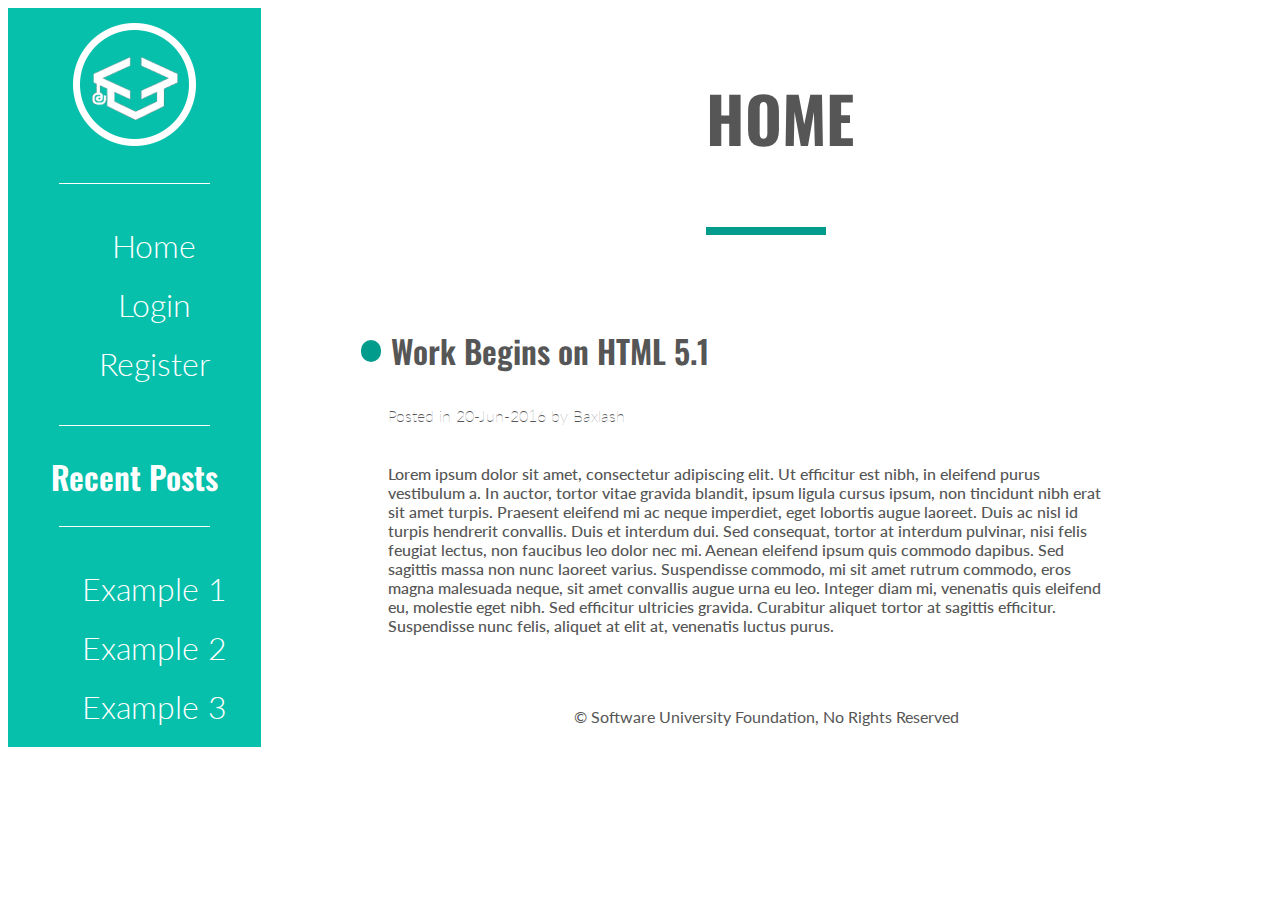
<file: SoftUniBlog/index.html>
<!DOCTYPE html>
<html lang="en">
<head>
    <meta charset="UTF-8">
    <link rel="stylesheet" href="styles/style.css">
    <title>SoftUni Blog</title>
</head>
<body>
<div class="wrapper">
    <aside class="sidebar">
        <div class="logo">
            <img src="images/logo_sidebar.png" alt="logo">
        </div>
        <hr>
        <nav>
            <ul>
                <a href="index.html" class="single-menu-element-link">
                    <li class="single-menu-element">Home</li>
                </a>
                <a href="login.html" class="single-menu-element-link">
                    <li class="single-menu-element">Login</li>
                </a>
                <a href="register.html" class="single-menu-element-link">
                    <li class="single-menu-element">Register</li>
                </a>
            </ul>
            <hr>
            <h2 class="recent-posts-title">Recent Posts</h2>
            <hr>
            <ul>
                <a href="#" class="single-menu-element-link">
                    <li class="single-menu-element">Example 1</li>
                </a>
                <a href="#" class="single-menu-element-link">
                    <li class="single-menu-element">Example 2</li>
                </a>
                <a href="#" class="single-menu-element-link">
                    <li class="single-menu-element">Example 3</li>
                </a>
                <a href="#" class="single-menu-element-link">
                    <li class="single-menu-element">Example 4</li>
                </a>
                <a href="#" class="single-menu-element-link">
                    <li class="single-menu-element">Example 5</li>
                </a>

            </ul>
        </nav>
    </aside>
    <main>
        <header class="blog-title">
            <h3>Home</h3>
        </header>
        <ul class="articles">
            <li class="single-post">
                <article>
                    <div class="dot">&nbsp;</div>
                    <h3 class="title">Work Begins on HTML 5.1</h3>
                    <p class="subtitle">Posted in 20-Jun-2016 by Baxlash</p>
                    <p class="content">
                        Lorem ipsum dolor sit amet, consectetur adipiscing elit. Ut efficitur est nibh, in eleifend
                        purus vestibulum a. In auctor, tortor vitae gravida blandit, ipsum ligula cursus ipsum, non
                        tincidunt nibh erat sit amet turpis. Praesent eleifend mi ac neque imperdiet, eget lobortis
                        augue laoreet. Duis ac nisl id turpis hendrerit convallis. Duis et interdum dui. Sed consequat,
                        tortor at interdum pulvinar, nisi felis feugiat lectus, non faucibus leo dolor nec mi. Aenean
                        eleifend ipsum quis commodo dapibus. Sed sagittis massa non nunc laoreet varius. Suspendisse
                        commodo, mi sit amet rutrum commodo, eros magna malesuada neque, sit amet convallis augue urna
                        eu leo. Integer diam mi, venenatis quis eleifend eu, molestie eget nibh. Sed efficitur ultricies
                        gravida. Curabitur aliquet tortor at sagittis efficitur. Suspendisse nunc felis, aliquet at elit
                        at, venenatis luctus purus.
                    </p>
                </article>
            </li>
        </ul>
        <footer>
            <p class="footer-text">
                &copy; Software University Foundation, No Rights Reserved
            </p>
        </footer>
    </main>
</div>
</body>
</html>
</file>
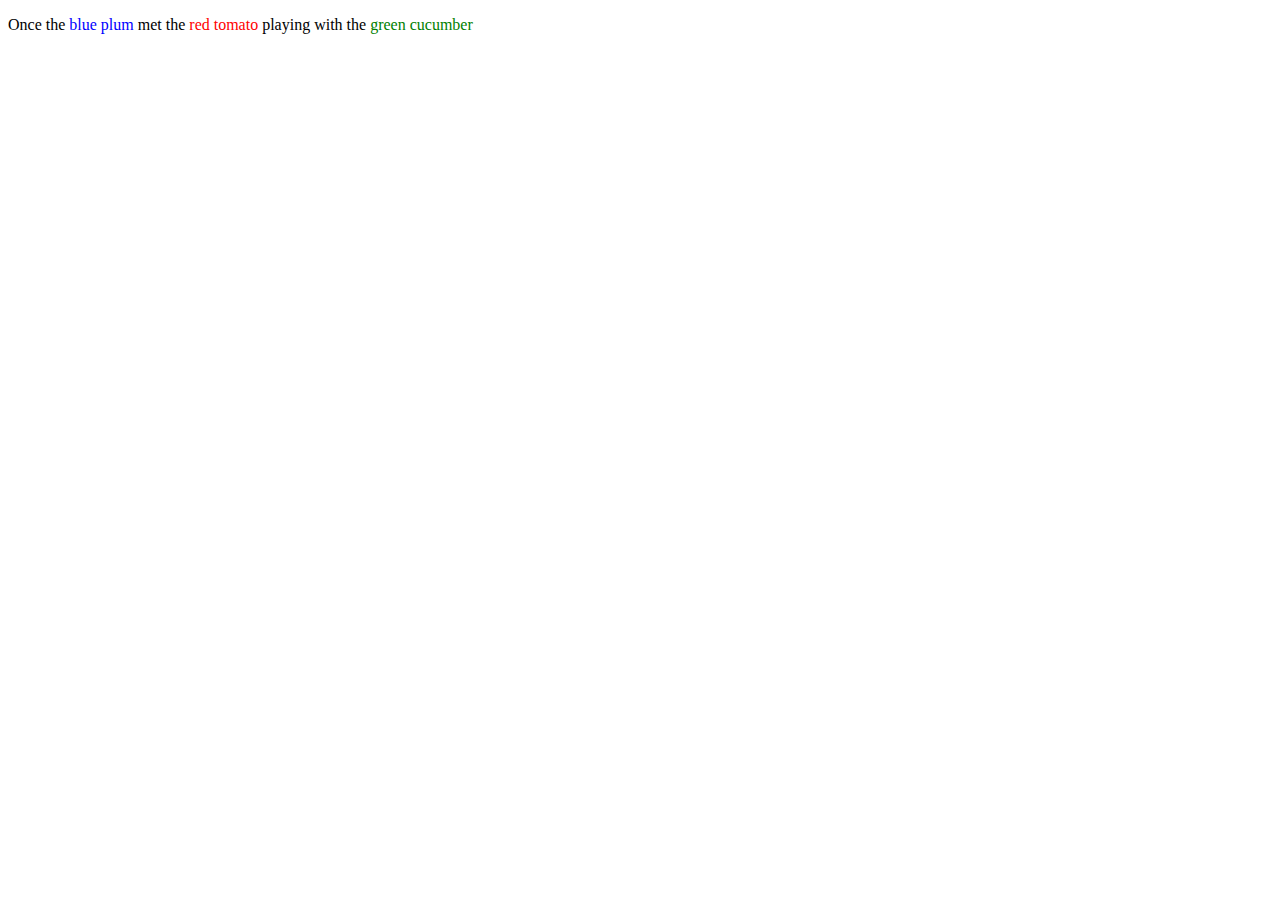
<file: HMTL5 and CSS/colors.html>
<!DOCTYPE html>
<html lang="en">
<head>
    <meta charset="UTF-8">
    <title>Colors</title>
</head>
<body>
<p>
    Once the <span style="color: blue">blue plum</span> met the <span style="color: red">red tomato</span> playing with
    the <span style="color: green">green cucumber</span>
</p>
</body>
</html>
</file>
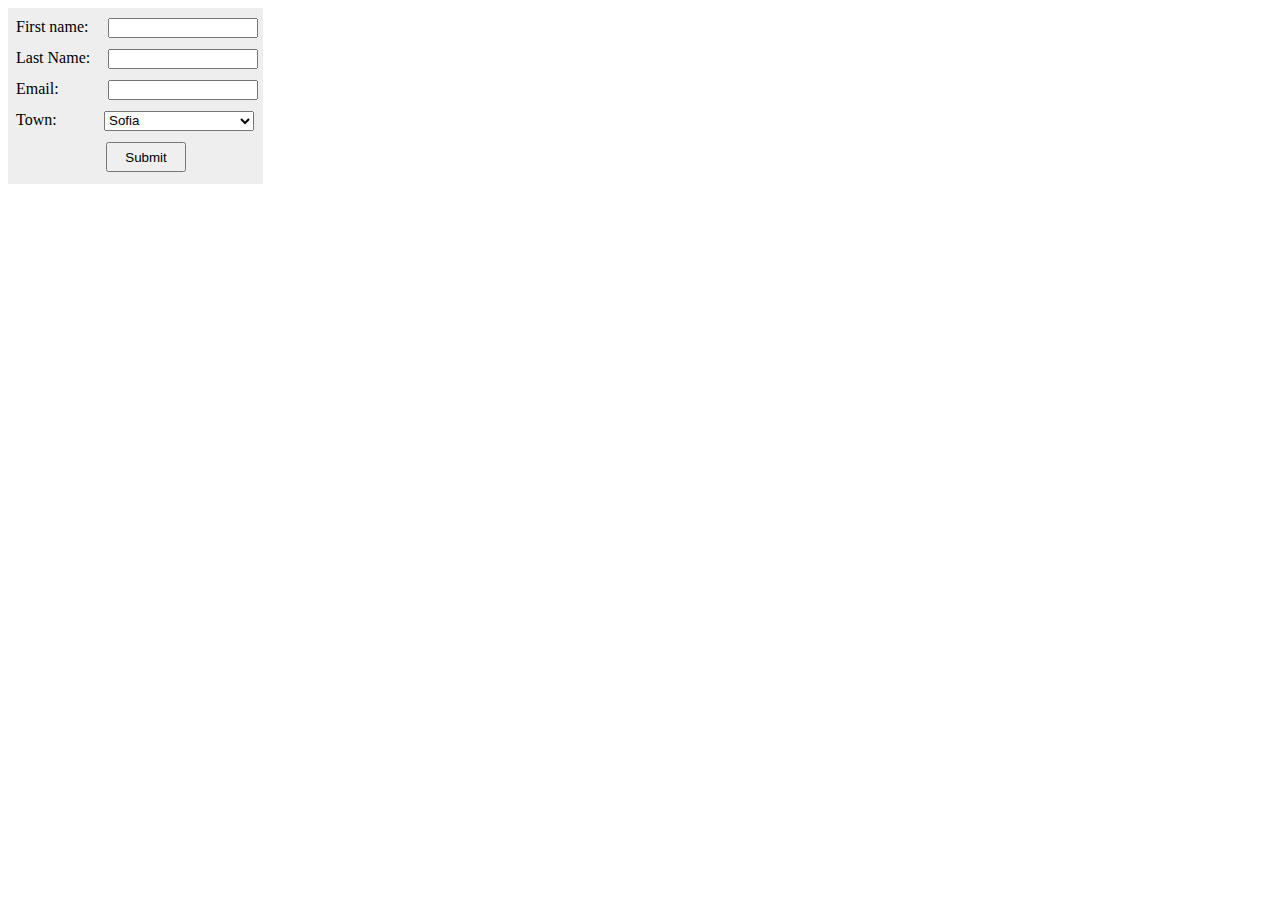
<file: HMTL5 and CSS/contact-us-form.html>
<!DOCTYPE html>
<html lang="en">
<head>
    <meta charset="UTF-8">
    <link rel="stylesheet" href="contact-us-form.css">
    <title>Contact Form</title>
</head>
<body>
<form>
    <span>First name:</span>
    <input type="text" name="firstname"><br>
    <span>Last Name:</span>
    <input type="text" name="lastname"><br>
    <span>Email:</span>
    <input type="email" name="email"><br>
    <span>Town:</span>
    <select name="Towen">
        <option value="1">Sofia</option>
        <option value="2">Plovdiv</option>
        <option value="3">Varma</option>
        <option value="4">Burgas</option>
        <option value="5">Stara Zagora</option>
    </select>
    <input type="submit" value="Submit">
</form>
</body>
</html>
</file>
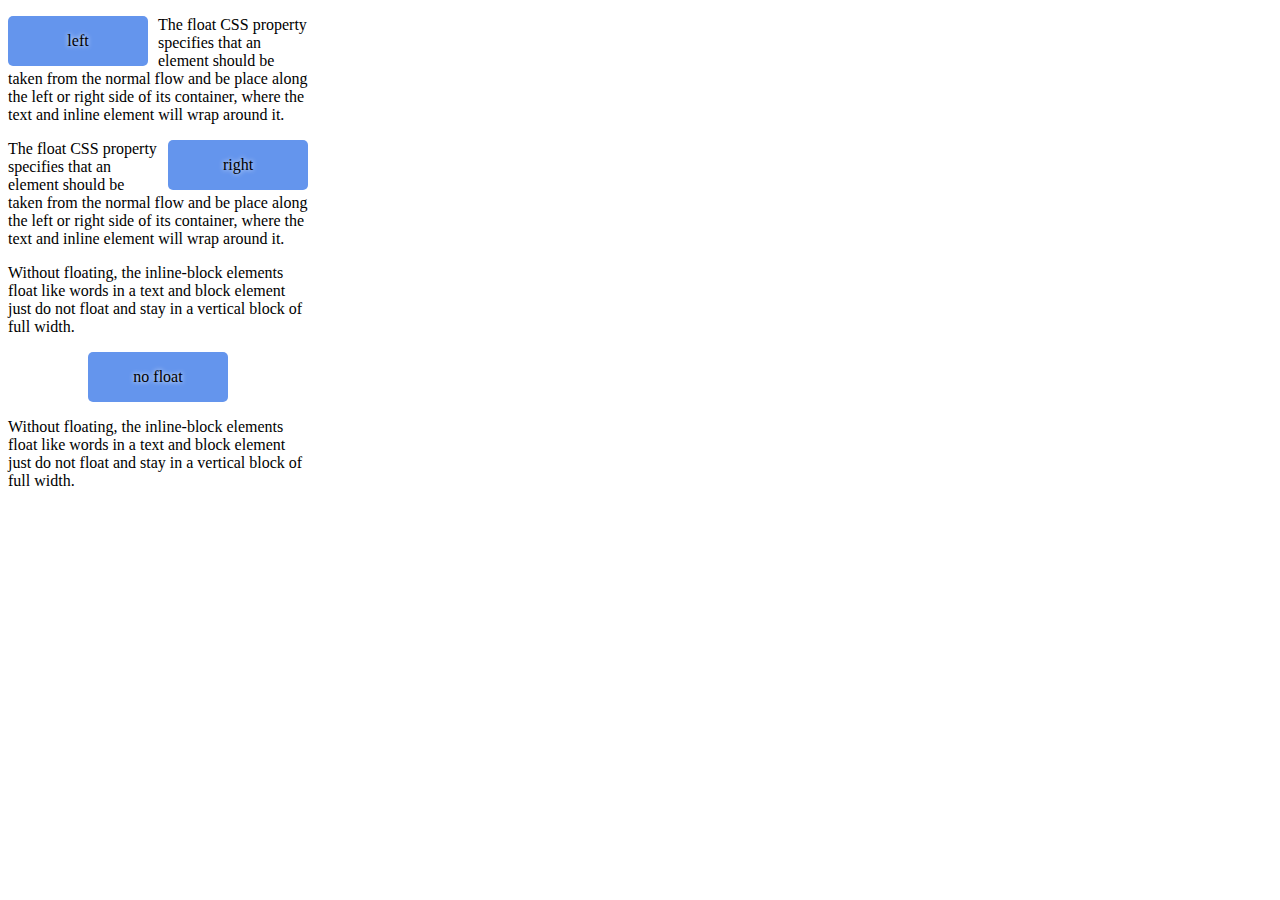
<file: HMTL5 and CSS/float.html>
<!DOCTYPE html>
<html lang="en">
<head>
    <meta charset="UTF-8">
    <link rel="stylesheet" href="float.css">
    <title>Floating Element</title>
</head>
<body>
<div class="left">left</div>
<p>The float CSS property specifies that an element should be taken from the normal flow and be place along the left
    or right side of its container, where the text and inline element will wrap around it.</p>
<div class="right">right</div>
<p>The float CSS property specifies that an element should be taken from the normal flow and be place along the left
    or right side of its container, where the text and inline element will wrap around it.</p>
<p>Without floating, the inline-block elements float like words in a text and block element just do not float and
    stay in a vertical block of full width.</p>
<div class="center">no float</div>
<p>Without floating, the inline-block elements float like words in a text and block element just do not float and
    stay in a vertical block of full width.</p>
</body>
</html>
</file>
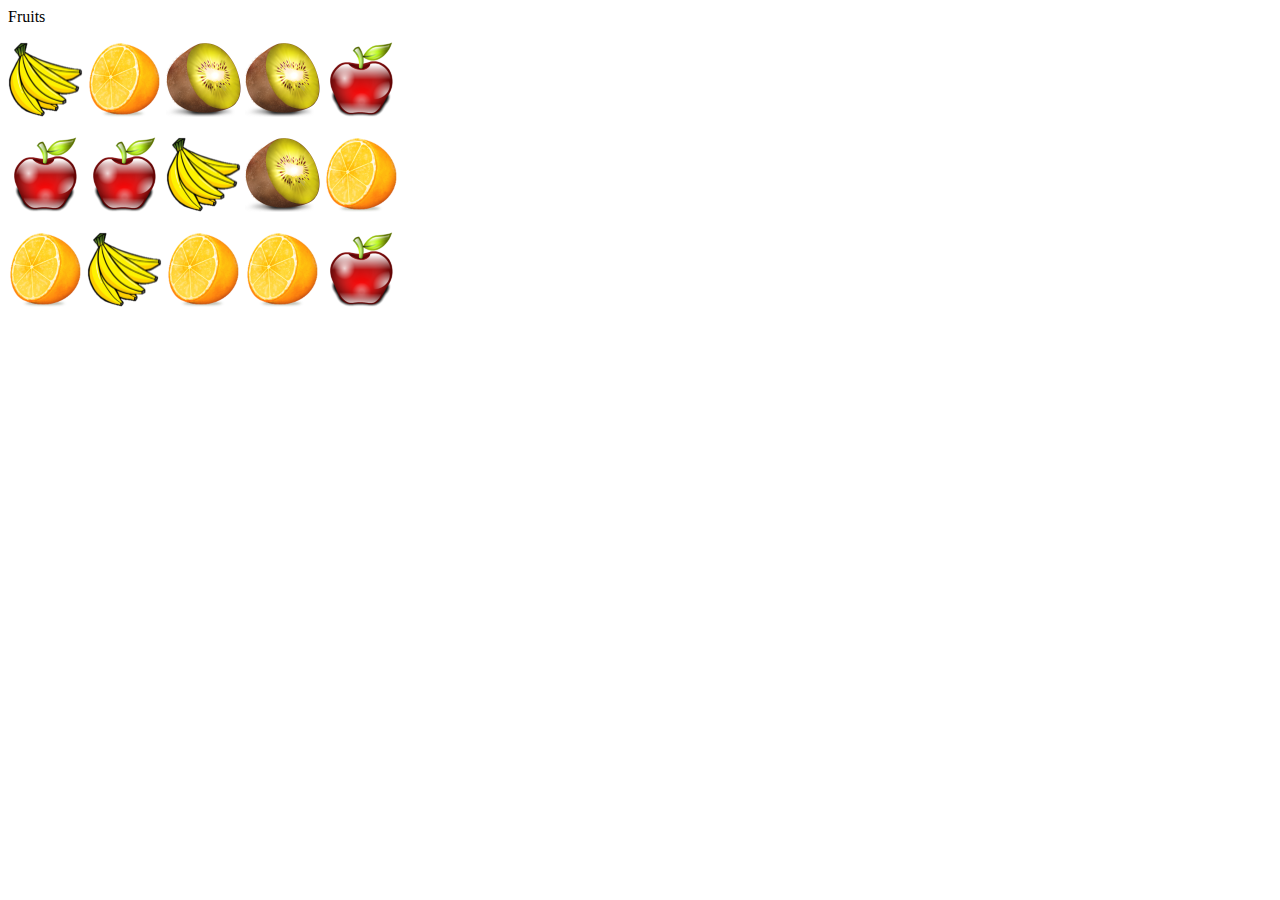
<file: HMTL5 and CSS/fruits.html>
<!DOCTYPE html>
<html lang="en">
<head>
    <meta charset="UTF-8">
    <title>Fruits</title>
</head>
<body>
Fruits
<p>
    <img src="images\banana.png"/>
    <img src="images\orange.png"/>
    <img src="images\kiwi.png"/>
    <img src="images\kiwi.png"/>
    <img src="images\apple.png"/>
</p>
<p>
    <img src="images\apple.png"/>
    <img src="images\apple.png"/>
    <img src="images\banana.png"/>
    <img src="images\kiwi.png"/>
    <img src="images\orange.png"/>
</p>
<p>
    <img src="images\orange.png"/>
    <img src="images\banana.png"/>
    <img src="images\orange.png"/>
    <img src="images\orange.png"/>
    <img src="images\apple.png"/>
</p>
</body>
</html>
</file>
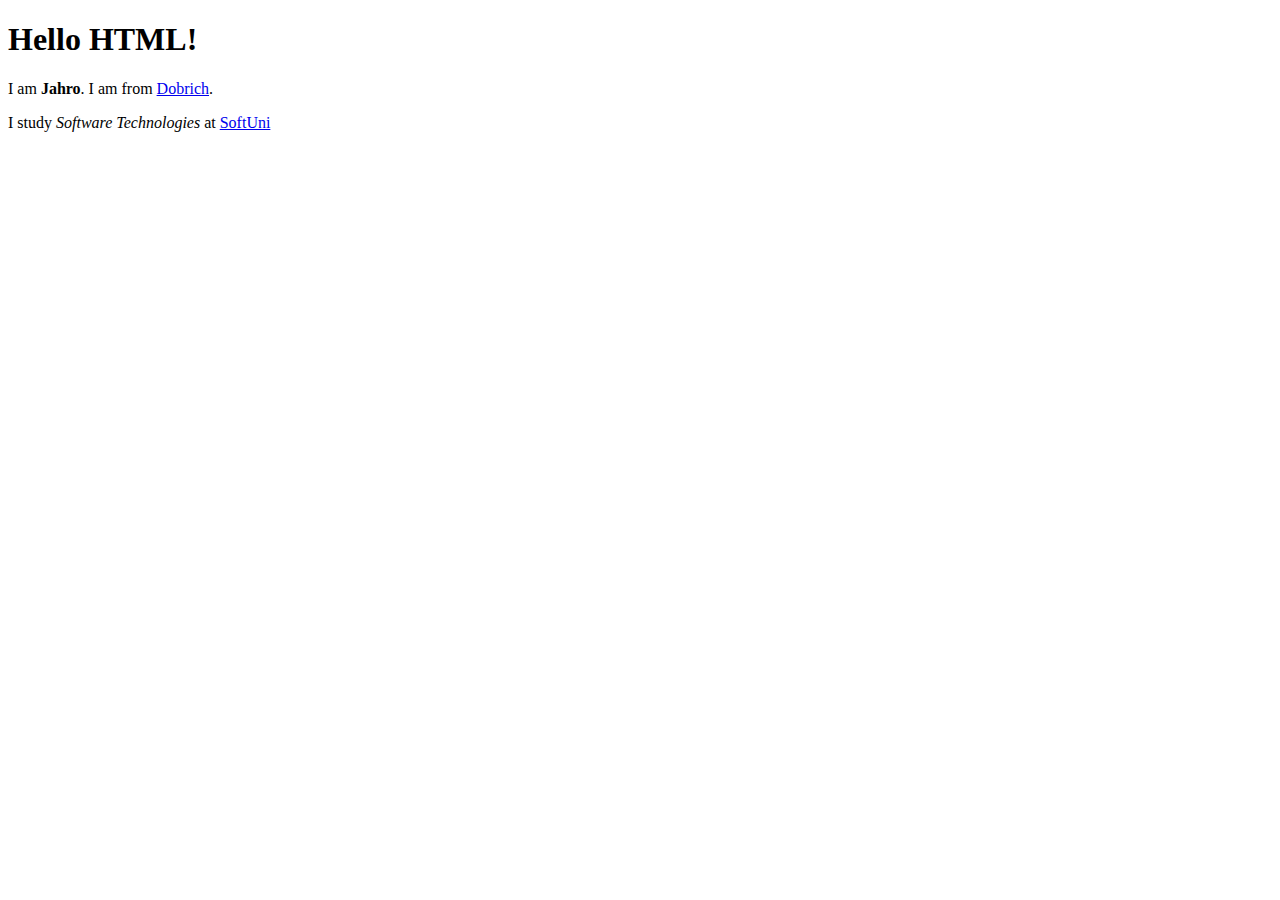
<file: HMTL5 and CSS/hello.html>
<!DOCTYPE html>
<html lang="en">
<head>
    <meta charset="UTF-8">
    <title>Hello HTML</title>
</head>
<body>
<h1>Hello HTML!</h1>
<p>I am <b>Jahro</b>. I am from <a href="http://www.dobrich.bg/">Dobrich</a>.</p>
<p>I study <i>Software Technologies</i> at <a href="https://www.softuni.bg">SoftUni</a></p>
</body>
</html>
</file>
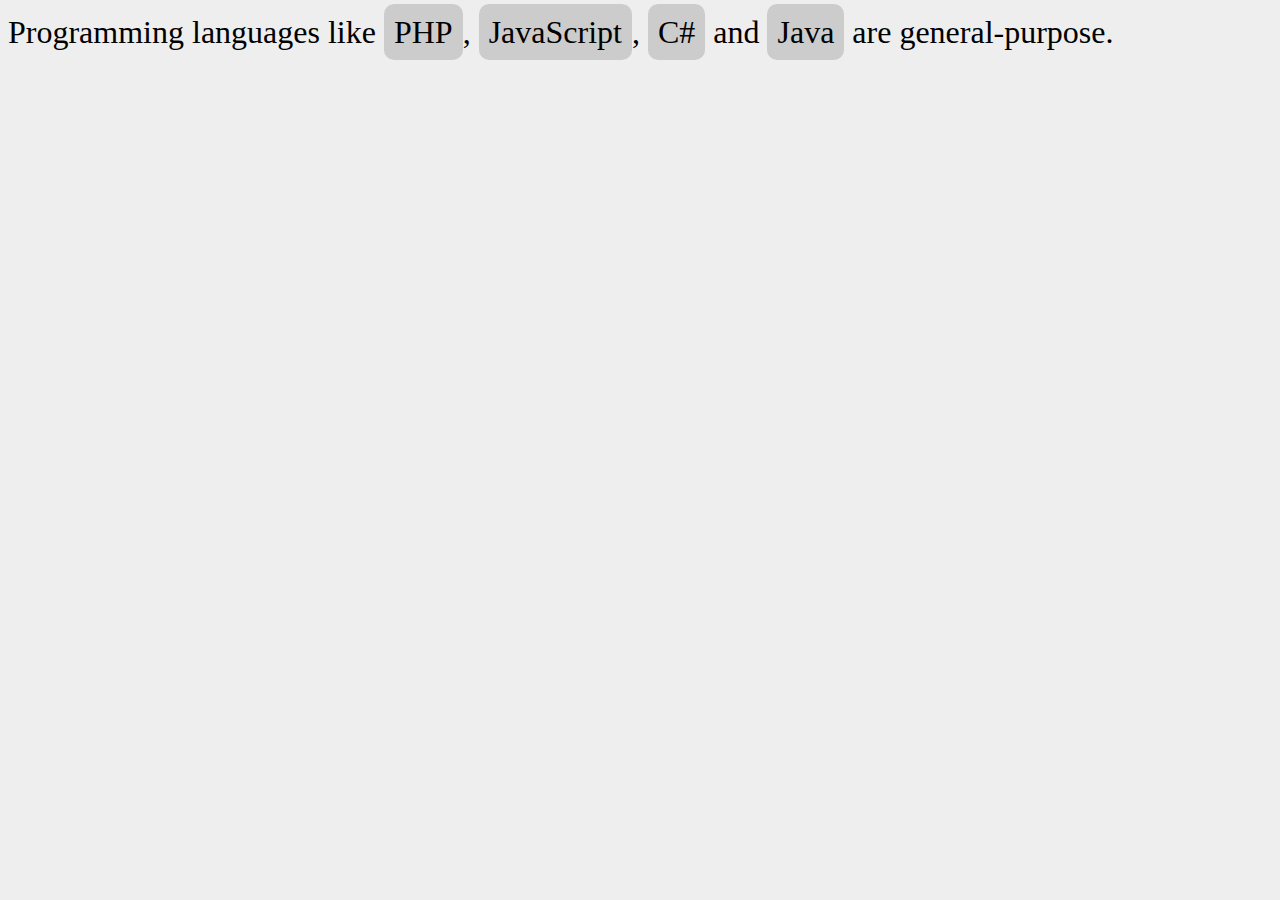
<file: HMTL5 and CSS/lang.html>
<!DOCTYPE html>
<html lang="en">
<head>
    <meta charset="UTF-8">
    <link rel="stylesheet" href="lang.css">
    <title>Languages</title>
</head>
<body>
Programming languages like <span class="lang">PHP</span>, <span class="lang">JavaScript</span>,
<span class="lang">C#</span> and <span class="lang">Java</span> are general-purpose.
</body>
</html>
</file>
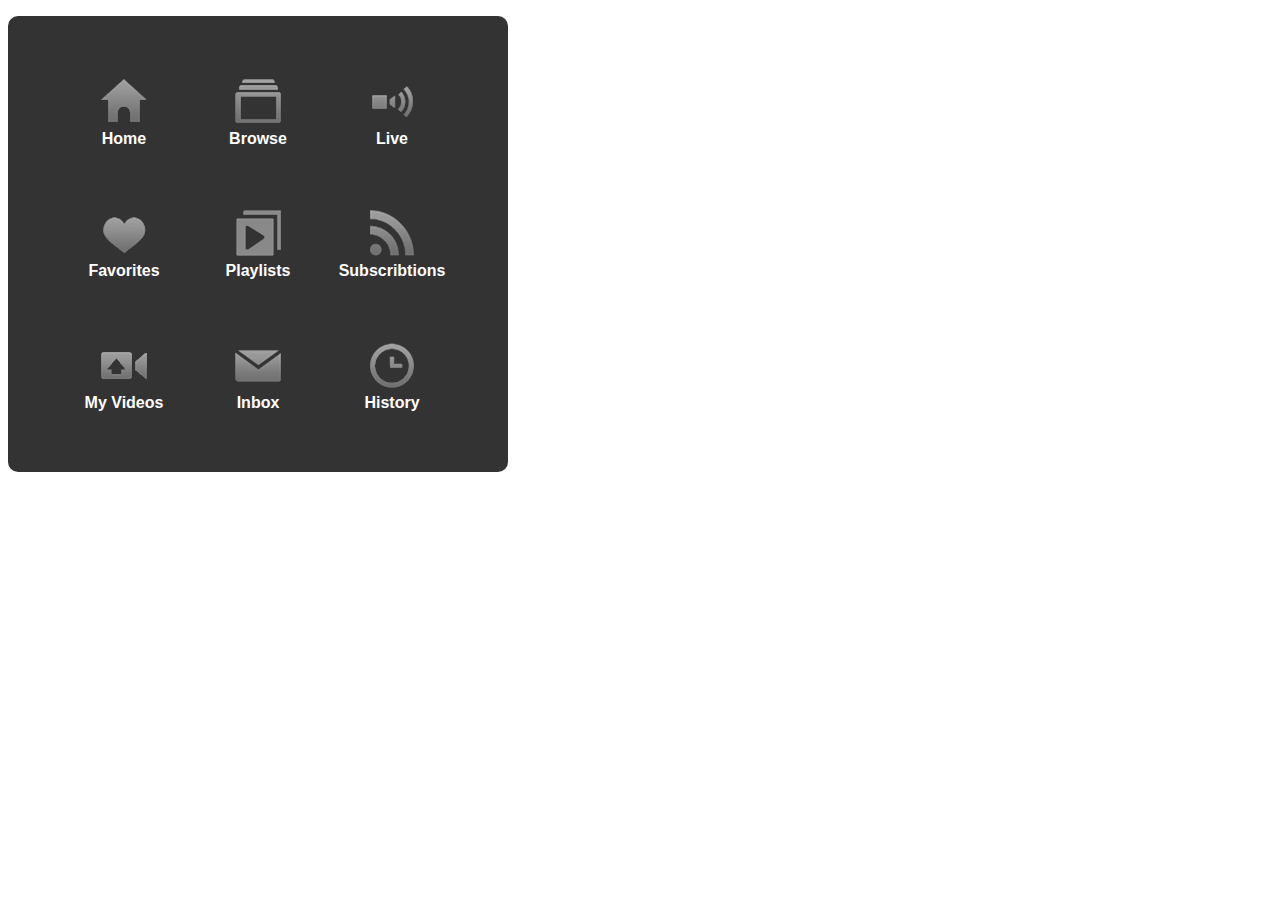
<file: HMTL5 and CSS/nav-icons.html>
<!DOCTYPE html>
<html lang="en">
<head>
    <meta charset="UTF-8">
    <link rel="stylesheet" href="nav-icons.css">
    <title>Icons</title>
</head>
<body>
<ul class="icons">
    <li><a href="#"><img src="images/home.png" /><div>Home</div></a> </li>
    <li><a href="#"><img src="images/browse.png" /><div>Browse</div></a> </li>
    <li><a href="#"><img src="images/live.png" /><div>Live</div></a> </li>
    <li><a href="#"><img src="images/fav.png" /><div>Favorites</div></a> </li>
    <li><a href="#"><img src="images/playlists.png" /><div>Playlists</div></a> </li>
    <li><a href="#"><img src="images/subscriptions.png" /><div>Subscribtions</div></a> </li>
    <li><a href="#"><img src="images/my-videos.png" /><div>My Videos</div></a> </li>
    <li><a href="#"><img src="images/inbox.png" /><div>Inbox</div></a> </li>
    <li><a href="#"><img src="images/history.png" /><div>History</div></a> </li>
</ul>
</body>
</html>
</file>
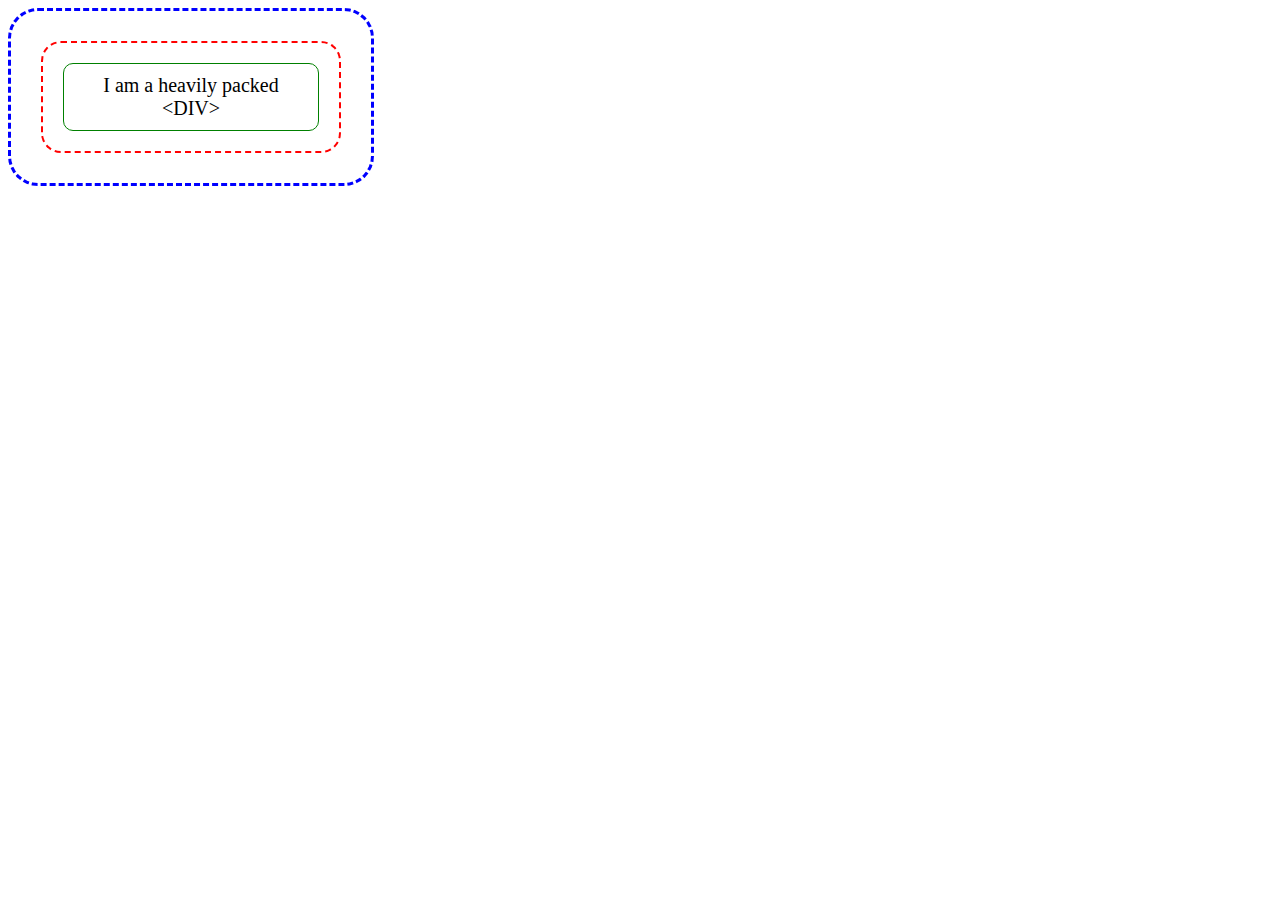
<file: HMTL5 and CSS/rectangles.html>
<!DOCTYPE html>
<html lang="en">
<head>
    <meta charset="UTF-8">
    <title>Rectangles</title>
</head>
<body>
<div style="border: blue 3px dashed; border-radius: 30px; padding: 30px; width: 300px">
    <div style="border: red 2px dashed; border-radius: 20px; padding: 20px">
        <div style="border: green 1px solid; border-radius: 10px; padding: 10px; text-align: center; font-size: 15pt">
            I am a heavily packed &lt;DIV&gt;
        </div>
    </div>
</div>
</body>
</html>
</file>
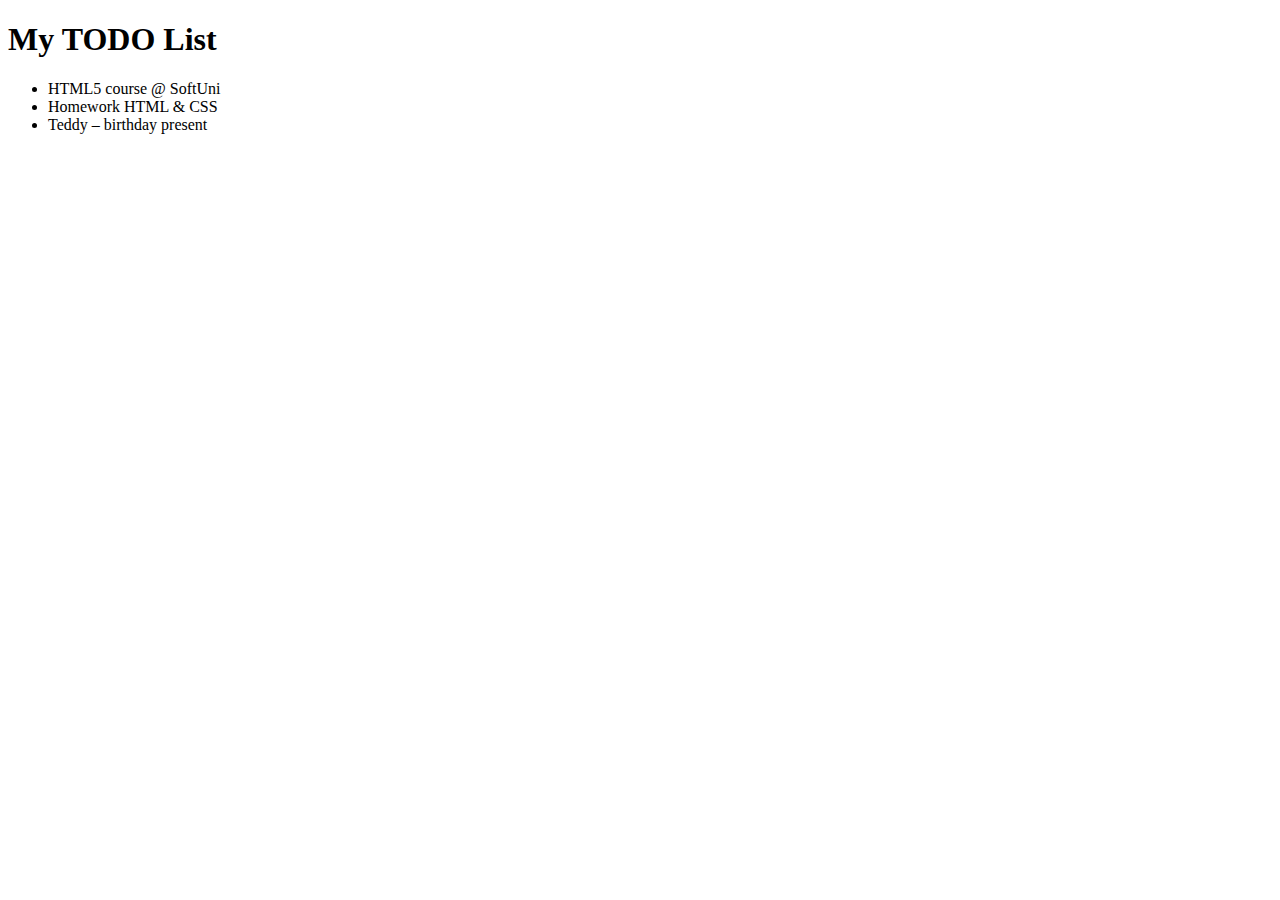
<file: HMTL5 and CSS/todo.html>
<!DOCTYPE html>
<html lang="en">
<head>
    <meta charset="UTF-8">
    <title>TODO List</title>
</head>
<body>
    <h1>My TODO List</h1>
    <ul>
        <li>HTML5 course @ SoftUni</li>
        <li>Homework HTML & CSS</li>
        <li>Teddy &ndash; birthday present</li>
    </ul>
</body>
</html>
</file>
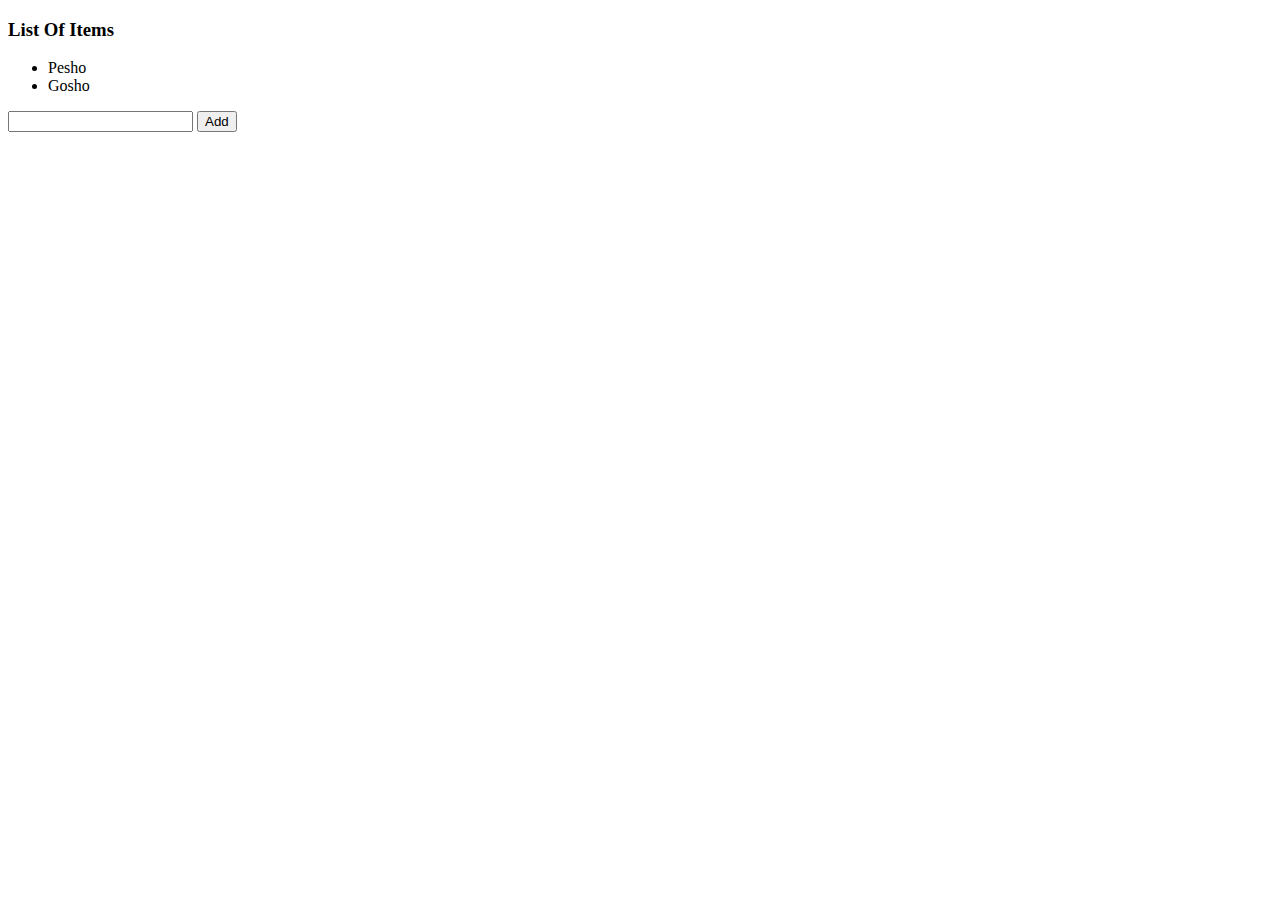
<file: jQuery and AJAX/listOfItems.html>
<!DOCTYPE html>
<html lang="en">
<head>
    <meta charset="UTF-8">
    <title>List Of Items</title>
    <script src="scripts/addName.js"></script>
</head>
<body>
    <h3>List Of Items</h3>
    <ul id="items">
        <li>Pesho</li>
        <li>Gosho</li>
    </ul>

    <form>
        <input type="text" id="newItemText">
        <input type="button" onclick="addItem()" value="Add">
    </form>
</body>
</html>
</file>
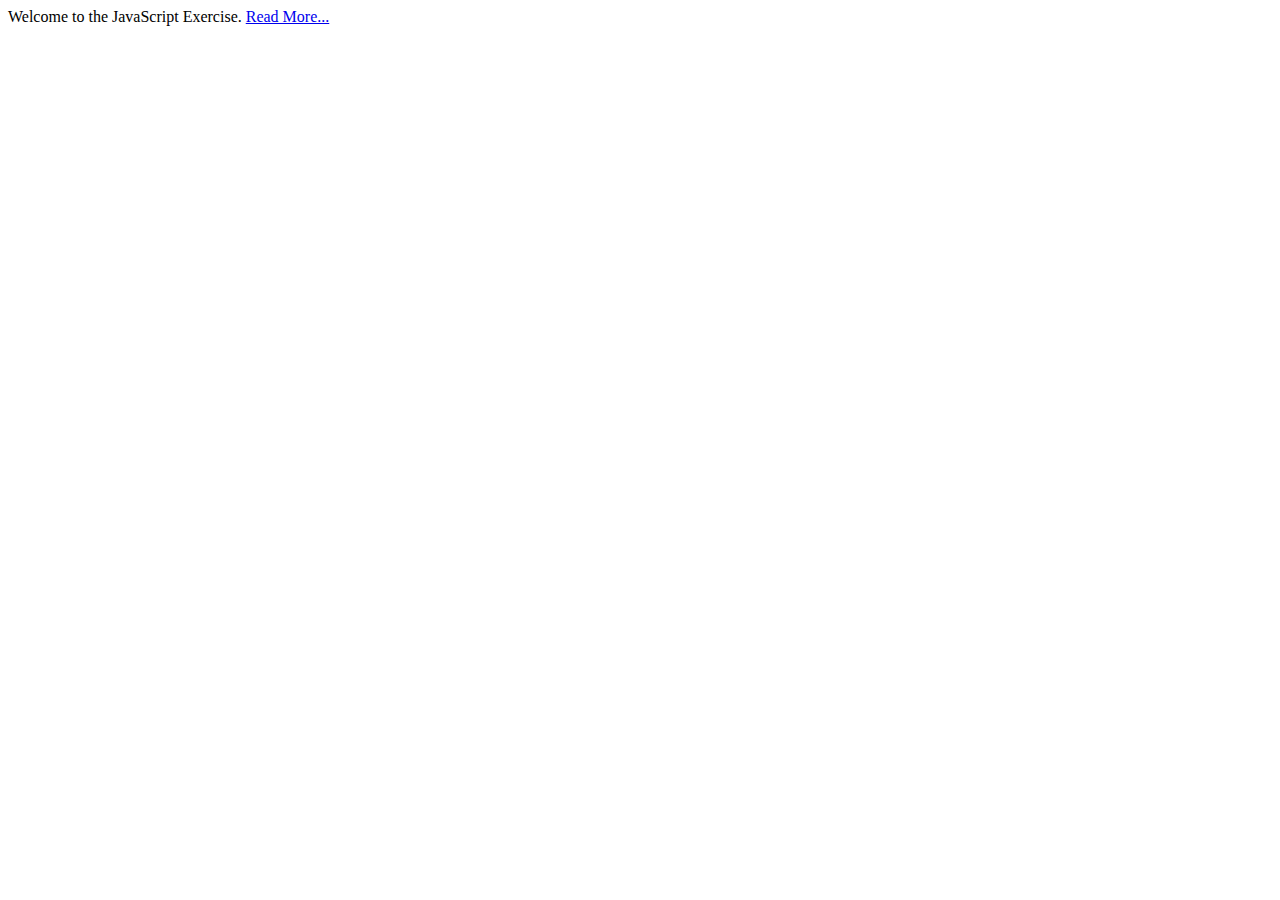
<file: jQuery and AJAX/readmore.html>
<!DOCTYPE html>
<html lang="en">
<head>
    <meta charset="UTF-8">
    <title>Read More - Example</title>
    <script src="scripts/readmore.js"></script>
</head>
<body>
    <span id="text">Welcome to the JavaScript Exercise.</span>
    <a href="#" onclick="readMore()" id="link">Read More...</a>
</body>
</html>
</file>
<file: SoftUniBlog/styles/style.css>
@import url(https://fonts.googleapis.com/css?family=Lato:400,300,700,900);
@import url(https://fonts.googleapis.com/css?family=Oswald);

body{
    line-height: 1;
    font: 16px Lato;
    color: #565656;
}

.wrapper{
    overflow: hidden;
    margin: 0 auto;
    min-height: 739px;
    width: 100%;
    position: relative;
    display: inline-block;
}

hr{
    color: rgba(255,255,255,0.5);
    margin: 15px auto;
    border: none;
    border-bottom: 1px solid white;
    width: 60%;
}

main{
    margin: 0 auto;
    min-height: inherit;
    width: 80%;
    position: relative;
    float: right;
}

header{
    position: relative;
    margin: 0 auto;
    width: 80%;
    text-align: center;
}

.blog-title{
    width: 120px;
    font: 54px Oswald;
    font-weight: 600;
    margin: 0 auto 50px;
    color: #565656;
    text-transform: uppercase;
    text-align: center;
    border-bottom: 8px solid #019c8c;
}

.sidebar{
    float: left;
    width: 20%;
    height: 100%;
    background-color: #06c0ab;
    color: white;
    font: 32px Lato;
    font-weight: 100;
    text-align: center;
    top: 0;
    left: 0;
    bottom: 0;
    position: absolute;
}

.logo{
    padding-top: 15px;
    padding-bottom: 15px;
}

.single-menu-element-link{
    text-decoration: none;
    color: white;
    -moz-transition-property: font-weight;
    -moz-transition-duration: 3s;
    -moz-transition-timing-function: linear;
    -moz-transition-delay: 2.5s;
    -webkit-transition-property: font-weight;
    -webkit-transition-duration: 3s;
    -webkit-transition-timing-function: linear;
    -webkit-transition-delay: 2.5s;
    font-weight: 300;
}

.single-menu-element-link:hover{
    font-weight: 900;
    transition: background 0.7s ease, padding 0.5s linear;
}

.single-menu-element:hover{
    font-weight: 900;
    background-color: #019c8c;
    height: 40px;
    line-height: 32px;
    transition: background 0.7s ease, padding 0.5s linear;
}

.single-menu-element{
    padding: 10px;
}

.recent-posts-title{
    font: 32px Oswald;
    font-weight: 600;
}

.single-post{
    padding: 10px;
    font-size: 18px;
}

a{
    text-decoration: none;
    color: #565656;
}

.articles{
    margin-left: 5%;
}

.single-post{
    margin-bottom: 5%;
}

.dot{
    margin-top: 13px;
    margin-right: 10px;
    float: left;
    width: 20px;
    border-radius: 40px;
    background-color: #019c8c;
}

.title{
    font: 32px Oswald;
    font-weight: 600;
}

.subtitle{
    font: 16px Lato;
    font-weight: 100;
    margin-left: 3%;
}

.content{
    padding-top: 2.5%;
    font: 16px Lato;
    font-weight: 500;
    width: 80%;
    margin-left: 3%;
    word-break: normal;
}

footer{
    width: 100%;
    position: relative;
    bottom: 0;
    text-align:  center;
}

ul,ol{
    list-style: none;
}
</file>
<file: HMTL5 and CSS/contact-us-form.css>
form{
    background: #eee;
    display: inline-block;
}

form span{
    display: inline-block;
    width: 80px;
    background: #eee;
    margin: 10px 3px 3px 8px;
}

form input, form select {
    width: 150px;
    height: 20px;
    margin: 0px 5px;
    box-sizing: border-box;
}

form select{
    margin: 1px;
}

form input[type='submit']{
    display: block;
    margin: 10px 0 12px 98px;
    width: 80px;
    height: 30px;
}
</file>
<file: HMTL5 and CSS/float.css>
body{
    width: 300px;
}
.left, .right, .center{
    width: 120px;
    height: 30px;
    line-height: 30px;
    text-align: center;
    padding: 10px;
    background: cornflowerblue;
    border-radius: 5px;
    text-shadow: 0px 0px 5px white;
}

.left{
    float: left;
    margin-right: 10px;
}

.right{
    float: right;
    margin-left: 10px;
}

.center{
    margin: 0px auto;

}
</file>
<file: HMTL5 and CSS/lang.css>
body{
    background: #eee;
    line-height: 1.5em;
    font-size: 24pt;
}

.lang{
    border: 1px #aaa;
    border-radius: 10px;
    background: #ccc;
    padding: 10px;
}
</file>
<file: HMTL5 and CSS/nav-icons.css>
.icons{
    background: #333;
    text-align: center;
    padding: 30px;
    width: 440px;
    border-radius: 10px;
}

.icons li{
    display: inline-block;
}

.icons li a{
    display: block;
    width: 120px;
    padding: 30px 5px;
    border-radius: 10px;
    text-decoration: none;
    font: bold 12pt Arial;
    color: white;
}

.icons li a:hover{
    background: #594932;
    color: #f0e0c9;
    border: 2px solid #866129;
    margin: -2px;
}
</file>
